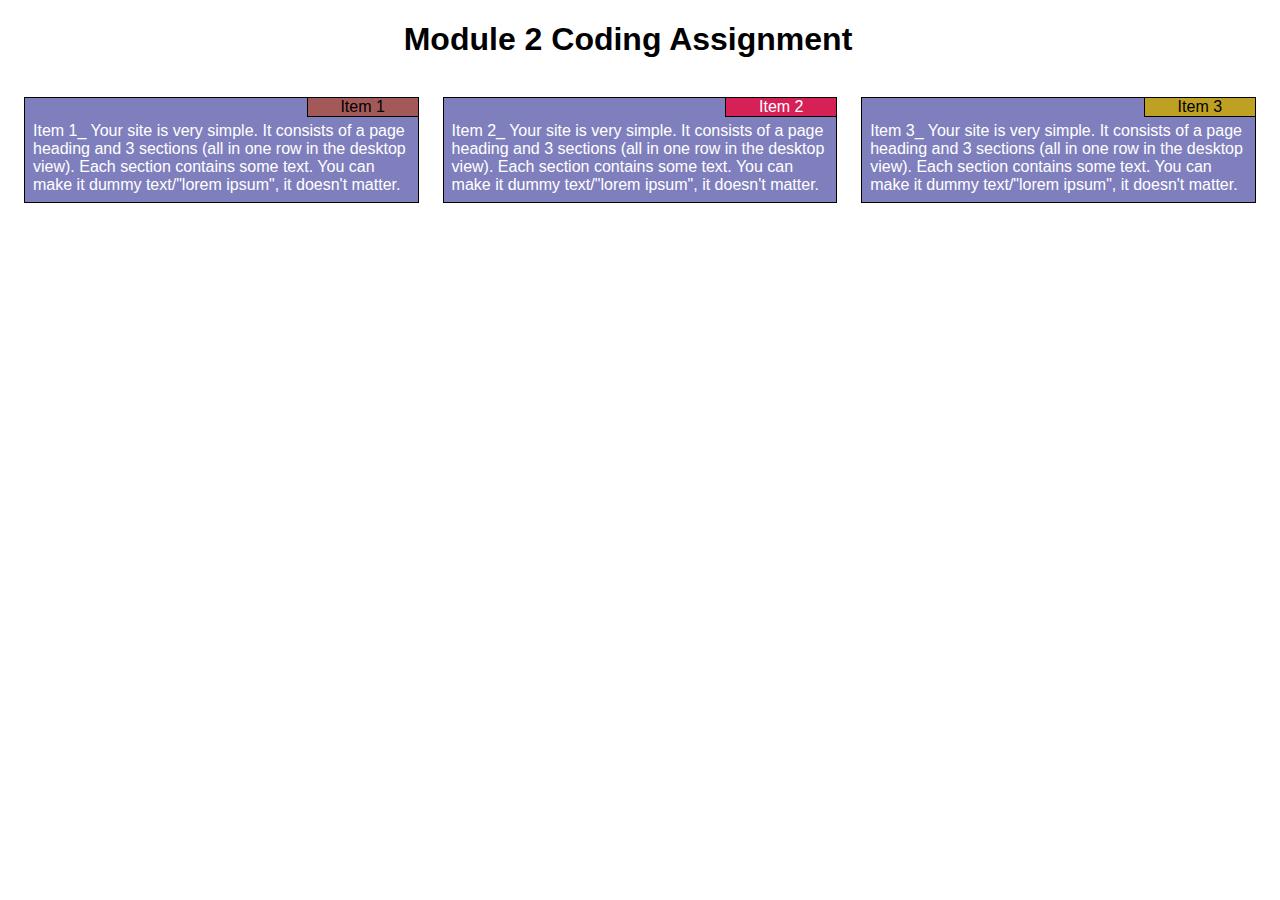
<file: mod2_solution/index.html>
<!DOCTYPE html>
<html>
<head>
<meta charset="utf-8">
<meta http-equiv="X-UA-Compatible" content="IE=edge">
<meta name="viewport" content="width=device-width, initial-scale=1">
<title>Mod2_solution</title>
<link rel="stylesheet" href="css/solution_style.css">
<style>

</style>
</head>
<body>
<h1>Module 2 Coding Assignment</h1>

<div class="row">
  <div class="col-lg-4 col-md-6">
    <p>Item 1_ Your site is very simple. It consists of a page heading and 3 sections (all in one row in the desktop view). Each section contains some text. You can make it dummy text/"lorem ipsum", it doesn't matter.</p>
    <p id="item1" class="items">Item 1</p></div>

  <div class="col-lg-4 col-md-6">
    <p>Item 2_ Your site is very simple. It consists of a page heading and 3 sections (all in one row in the desktop view). Each section contains some text. You can make it dummy text/"lorem ipsum", it doesn't matter.</p>
    <p id="item2" class="items">Item 2</p></div>

  <div class="col-lg-4 col-md-12">
    <p>Item 3_ Your site is very simple. It consists of a page heading and 3 sections (all in one row in the desktop view). Each section contains some text. You can make it dummy text/"lorem ipsum", it doesn't matter.</p>
    <p id="item3" class="items">Item 3</p></div>
</div>

</body>
</html>
</file>
<file: mod2_solution/css/solution_style.css>
/********** Base styles **********/
* {
  box-sizing: border-box;
  font-family: Helvetica;
}
h1 {
  text-align: center;
  margin-bottom: 1.2em;
}
body {
  margin: 0px;
  margin-right: 1.5em;
}

div.col-lg-4 {
  float: left;
  position: relative;
}
p {
  background-color: #7f7fbe;
  border: 1px solid black;
  padding: 0.5em;
  padding-top: 1.5em;
  margin-top: 0px;
  margin-bottom: 1.5em;
  margin-left: 1.5em; 
  color: white;
}
p.items{
  padding: 0px;
  text-align: center;
  border: 1px solid black;
  width: 7em;
  margin: 0px;
  font-family: Helvetica;
  color: white;
  position: absolute;
  top:0em;
  right: 0em;
}

#item1{
  background-color: #a45959;
  color: black;
}
#item2{
  background-color: #d62157;
}
#item3{
  background-color: #BEA122;
  color: black;
}

/* Simple Responsive Framework. */
.row {
  width: 100%;
}

/********** Large devices only **********/
@media (min-width: 992px) {
  .col-lg-1, .col-lg-2, .col-lg-3, .col-lg-4, .col-lg-5, .col-lg-6, .col-lg-7, .col-lg-8, .col-lg-9, .col-lg-10, .col-lg-11, .col-lg-12 {

  }
  .col-lg-1 {
    width: 8.33%;
  }
  .col-lg-2 {
    width: 16.66%;
  }
  .col-lg-3 {
    width: 25%;
  }
  .col-lg-4 {
    width: 33.33%;
  }
  .col-lg-5 {
    width: 41.66%;
  }
  .col-lg-6 {
    width: 50%;
  }
  .col-lg-7 {
    width: 58.33%;
  }
  .col-lg-8 {
    width: 66.66%;
  }
  .col-lg-9 {
    width: 74.99%;
  }
  .col-lg-10 {
    width: 83.33%;
  }
  .col-lg-11 {
    width: 91.66%;
  }
  .col-lg-12 {
    width: 100%;
  }
}

/********** Medium devices only **********/
@media (min-width: 768px) and (max-width: 991px) {
  .col-md-1, .col-md-2, .col-md-3, .col-md-4, .col-md-5, .col-md-6, .col-md-7, .col-md-8, .col-md-9, .col-md-10, .col-md-11, .col-md-12 {

  }
  .col-md-1 {
    width: 8.33%;
  }
  .col-md-2 {
    width: 16.66%;
  }
  .col-md-3 {
    width: 25%;
  }
  .col-md-4 {
    width: 33.33%;
  }
  .col-md-5 {
    width: 41.66%;
  }
  .col-md-6 {
    width: 50%;
  }
  .col-md-7 {
    width: 58.33%;
  }
  .col-md-8 {
    width: 66.66%;
  }
  .col-md-9 {
    width: 74.99%;
  }
  .col-md-10 {
    width: 83.33%;
  }
  .col-md-11 {
    width: 91.66%;
  }
  .col-md-12 {
    width: 100%;
  }
}
</file>
